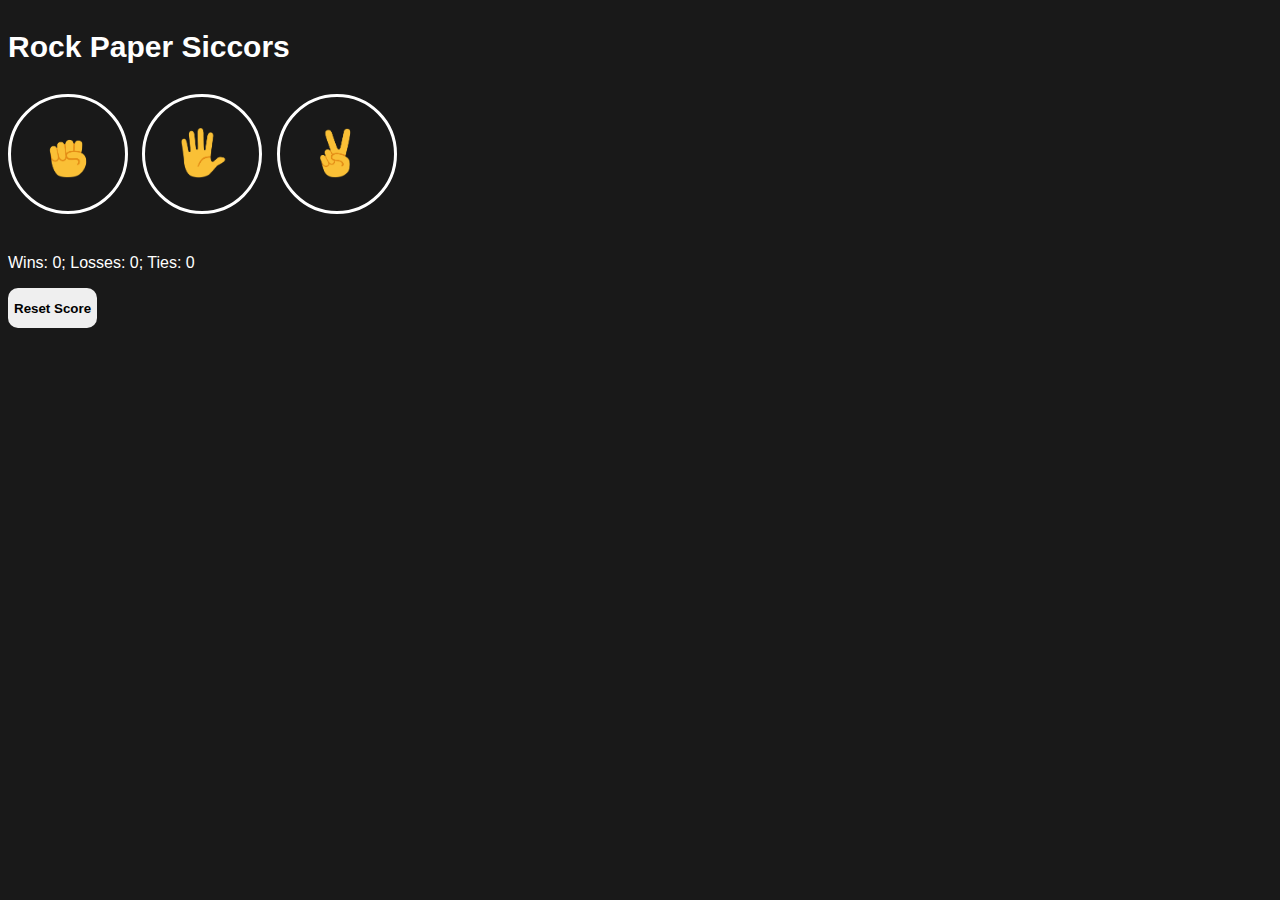
<file: index.html>
<!DOCTYPE html>
<html lang="en">
<head>
    <meta charset="UTF-8">
    <meta http-equiv="X-UA-Compatible" content="IE=edge">
    <meta name="viewport" content="width=device-width, initial-scale=1.0">
    <title>Rock Paper Scissors</title>
</head>
<body>


   <script src="script.js"> </script> 

 <link rel="stylesheet" 
 href="rock-paper-scissors.css">

    <p class="title">Rock Paper Siccors</p>

    <button onclick="playGame('rock');"
    class="move-button">
        <img src="rock-emoji.png"class="move-icon">
    </button>

    <button onclick="playGame('paper');"
    class="move-button">
        <img src="paper-emoji.png" class="move-icon">
    </button>

    <button onclick="playGame('scissors');"
    class="move-button">
        <img src="scissors-emoji.png" class="move-icon">
    </button>

    <p class="cur-score"></p>
    <p class="display-score">Wins: 0; Losses: 0; Ties: 0</p>
    <button class="reset-button" onclick="resetScore(); displayScore();">Reset Score</button>

</body>
</html>
</file>
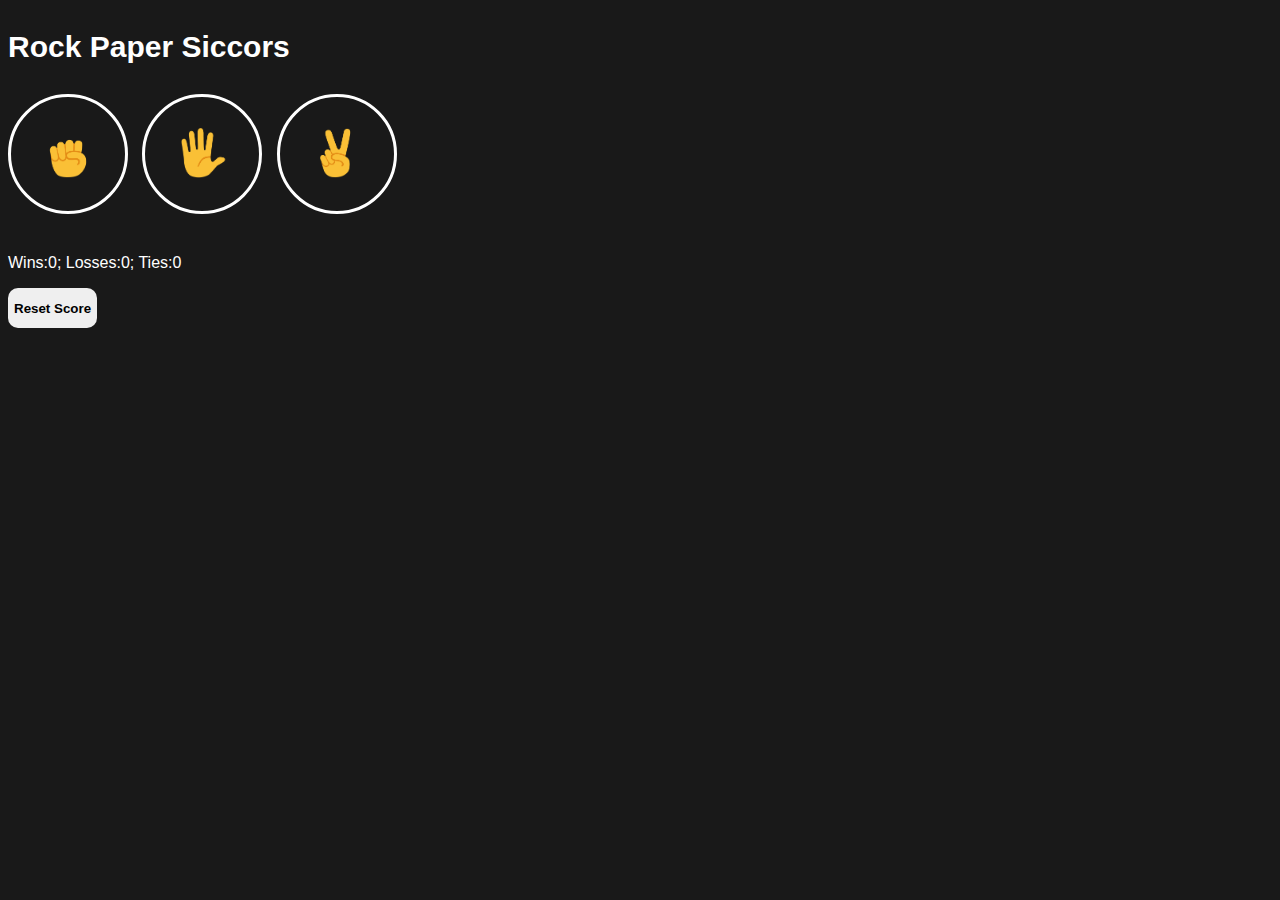
<file: rock-paper-sicsor.html>
<!DOCTYPE html>
<html lang="en">
<head>
    <meta charset="UTF-8">
    <meta http-equiv="X-UA-Compatible" content="IE=edge">
    <meta name="viewport" content="width=device-width, initial-scale=1.0">
    <title>Rock Paper Scissors</title>
</head>
<body>
 <link rel="stylesheet" 
 href="rock-paper-scissors.css">

    <p class="title">Rock Paper Siccors</p>

    <button onclick="playGame('rock');"
    class="move-button">
        <img src="rock-emoji.png"class="move-icon">
    </button>

    <button onclick="playGame('paper');"
    class="move-button">
        <img src="paper-emoji.png" class="move-icon">
    </button>

    <button onclick="playGame('scissors');"
    class="move-button">
        <img src="scissors-emoji.png" class="move-icon">
    </button>

    <p class="cur-score"></p>
    <p class="display-score">Wins: 0; Losses: 0; Ties: 0</p>
    <button class="reset-button" onclick="resetScore(); displayScore();">Reset Score</button>

    <script src="rock-paper-scissors.js"> </script>
    
</body>
</html>
</file>
<file: rock-paper-scissors.css>
body {
    background-color: rgb(25, 25, 25);
    color: white;
    font-family: Arial;
}
.title {
    font-size: 30px;
    font-weight: bold;
}
.move-icon{
    height: 50px;
}
.move-button {
    background-color: transparent;
    border: 3px solid white;
    width: 120px;
    height: 120px;
    border-radius: 60px;
    margin-right: 10px;
    margin-bottom: 20px;
    cursor: pointer;
}
.cur-score {
    font-size: 20px;
    font-weight: bold;
}
.reset-button {
    height: 40px;
    font-weight: bold;
    border: none;
    border-radius: 10px;
}
</file>
